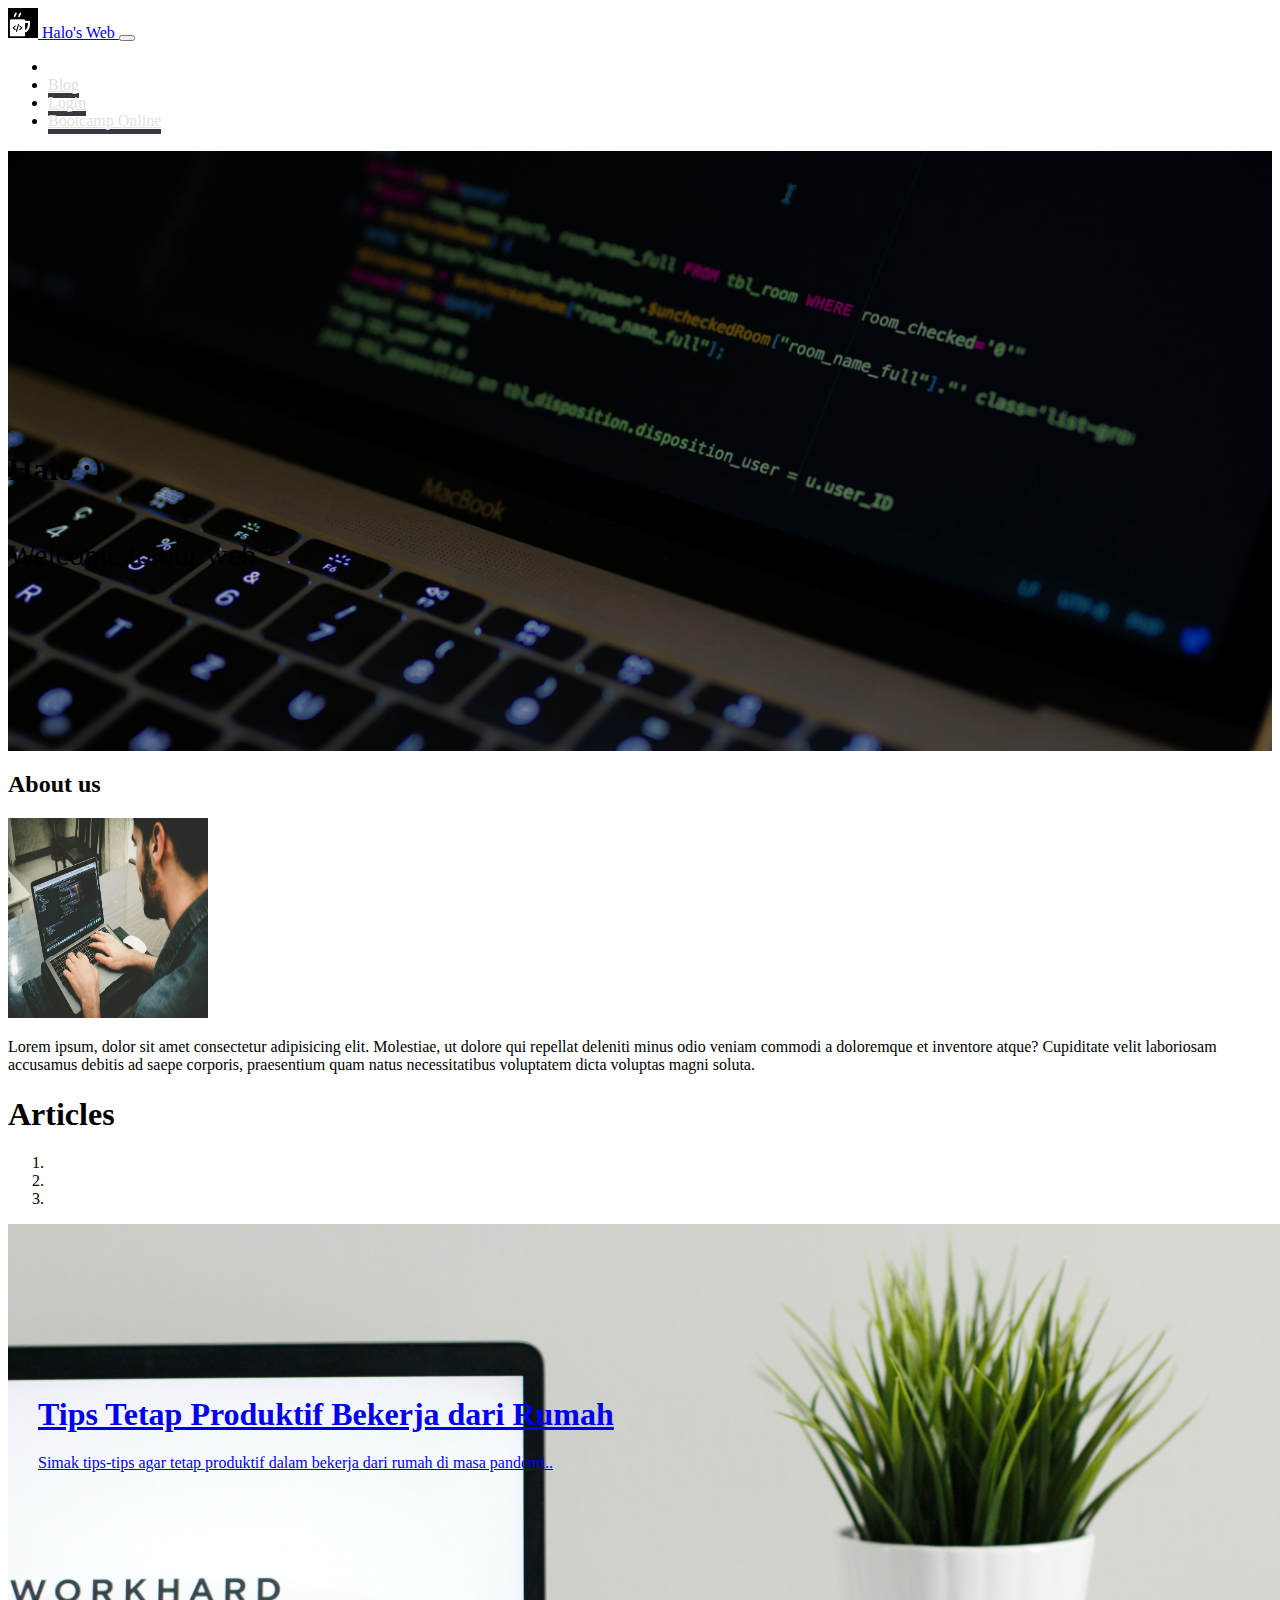
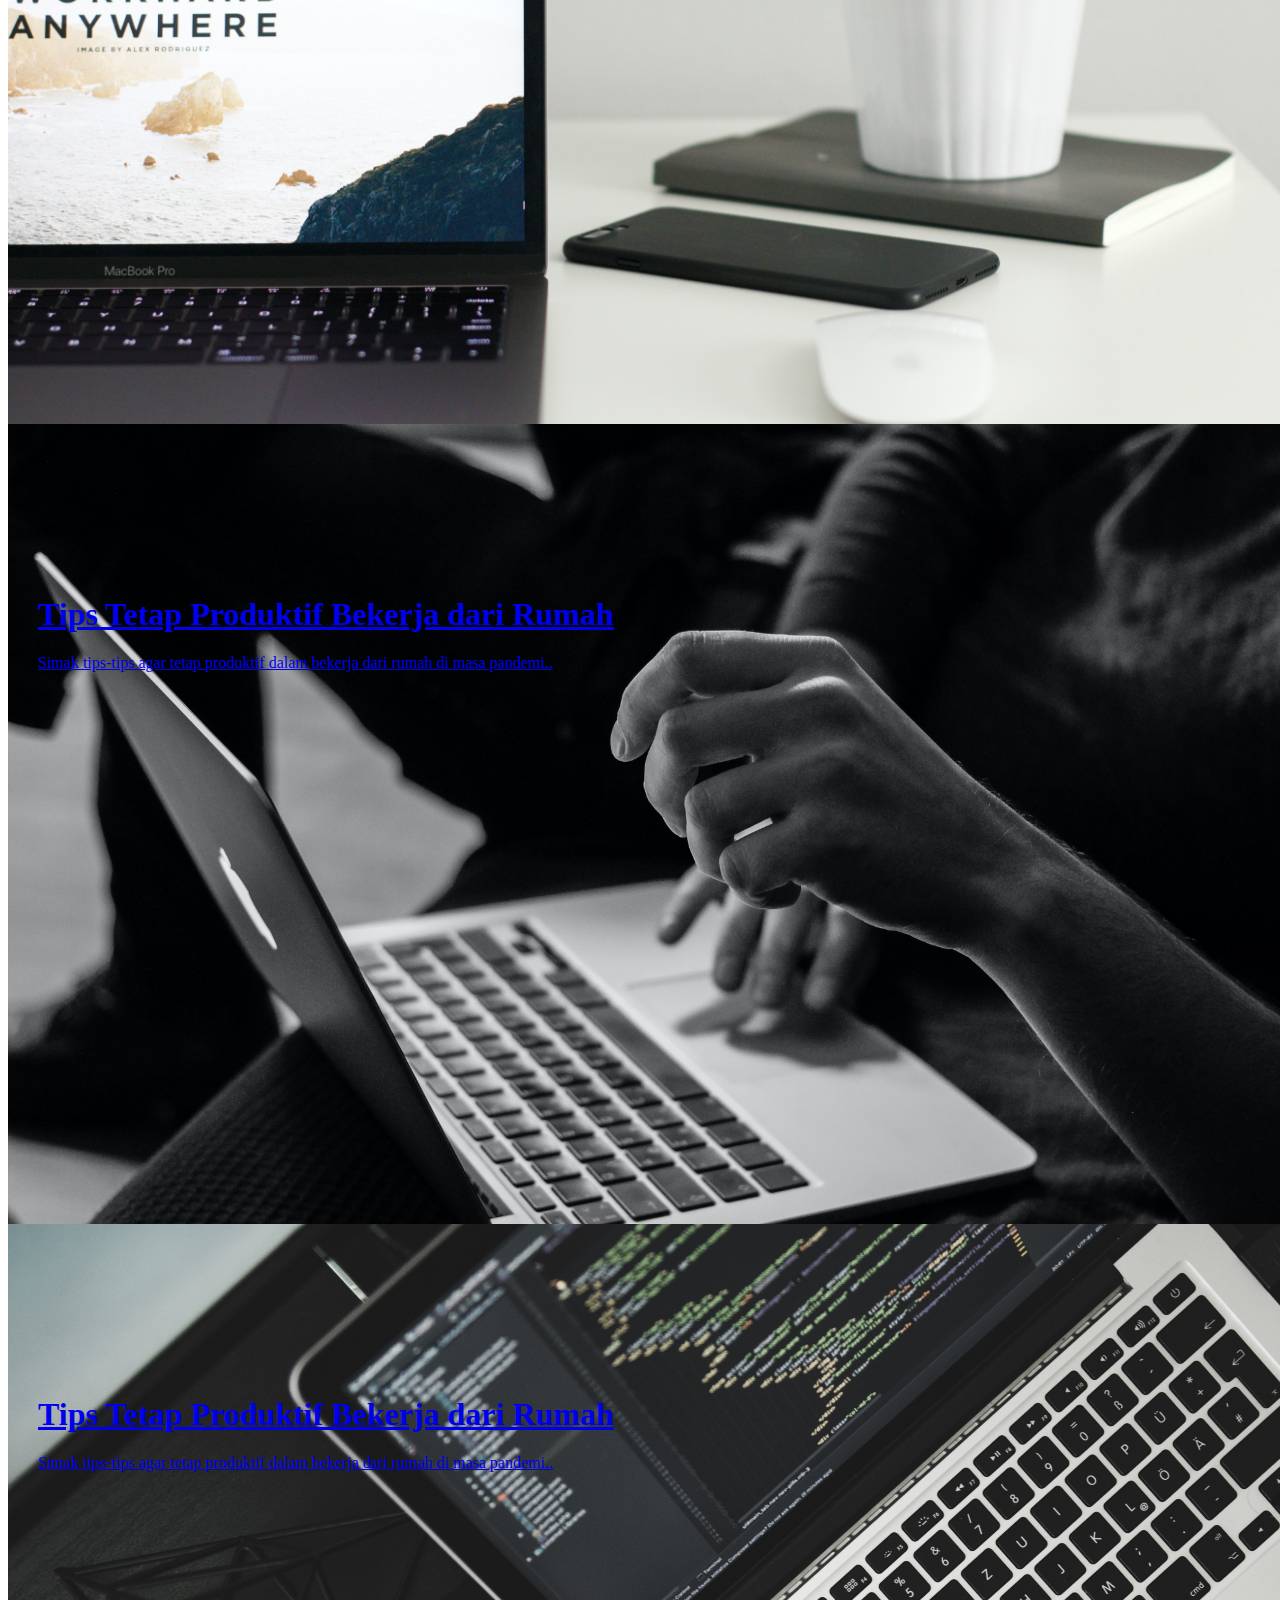
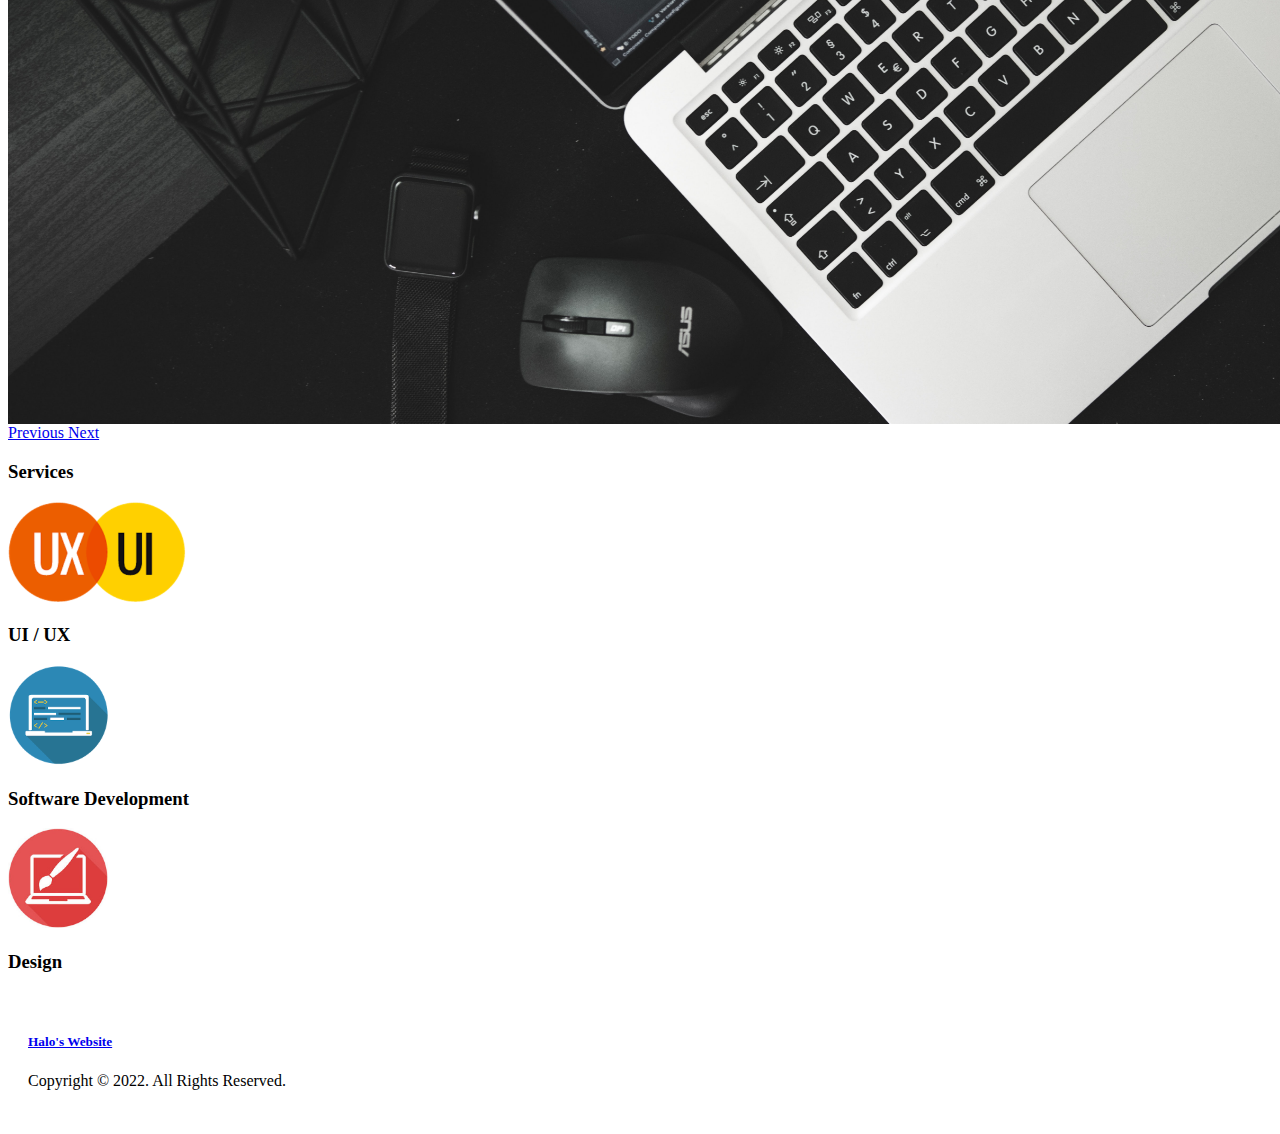
<file: index.html>
<!doctype html>
<html lang="en">

<head>
    <meta charset="utf-8">
    <meta name="viewport" content="width=device-width, initial-scale=1, shrink-to-fit=no">
    <title>Halo's Web</title>
    <link rel="shortcut icon" href="img/niomic.png" type="image/x-icon">
    <link rel="stylesheet" href="https://cdn.jsdelivr.net/npm/bootstrap@4.6.0/dist/css/bootstrap.min.css"
        integrity="sha384-B0vP5xmATw1+K9KRQjQERJvTumQW0nPEzvF6L/Z6nronJ3oUOFUFpCjEUQouq2+l" crossorigin="anonymous">
    <link rel="stylesheet" href="css/style.css">
</head>

<body>
    <nav class="navbar navbar-expand-md navbar-dark bg-dark py-md-0 fixed-top">
            <a class="navbar-brand text-white" href="index.html">
                <img src="img/niomic.png" alt="niomic logo" class="ml-3">
                Halo's Web
            </a>
            <button class="navbar-toggler" type="button" data-toggle="collapse" data-target="#navbarNav"
                aria-controls="#navbarNav" aria-expanded="false" aria-label="Toggle navigation">
                <span class="navbar-toggler-icon"></span>
            </button>
            <div class="collapse navbar-collapse" id="navbarNav">
                <ul class="navbar-nav ml-auto">
                    <li class="nav-item">
                        <a class="nav-link p-4 active" href="index.html">Home <span class="sr-only">(current)</span></a>
                    </li>
                    <li class="nav-item">
                        <a class="nav-link p-4" href="blog.html">Blog</a>
                    </li>
                    <li class="nav-item">
                        <a class="nav-link p-4" href="login.html">Login</a>
                    </li>
                    <li class="nav-item">
                        <a class="nav-link p-4" href="https://niomic.com/" target="_blank">Bootcamp Online</a>
                    </li>
                </ul>
            </div>
    </nav>

    <header class="mb-5">
        <div class="efek-overlay">
            <div class="container">
                <div class="row">
                    <div class="col text-white">
                        <h1 class="display-1">Halo :)</h1>
                        <p>Welcome to our web</p>
                    </div>
                </div>
            </div>
        </div>
    </header>

    <section id="about" class="mb-5">
        <div class="container">
            <div class="row text-center">
                <div class="col-8 m-auto">
                    <h2 class="display-4">About us</h2>
                    <img src="img/profile.jpeg" alt="profile" class="rounded-circle img-thumbnail my-3">
                    <p class="lead">Lorem ipsum, dolor sit amet consectetur adipisicing elit. Molestiae, ut dolore qui repellat deleniti minus odio veniam commodi a doloremque et inventore atque? Cupiditate velit laboriosam accusamus debitis ad saepe corporis, praesentium quam natus necessitatibus voluptatem dicta voluptas magni soluta.</p>
                </div>
            </div>
        </div>
    </section>

    <section id="blog" class="bg-dark mb-5 py-5">
        <div class="container">
            <div class="row text-center">
                <div class="col-12">
                    <h1 class="text-white mb-5 display-4">Articles</h1>
                    <div id="carouselExampleCaptions" class="carousel slide" data-ride="carousel">
                        <ol class="carousel-indicators">
                            <li data-target="#carouselExampleCaptions" data-slide-to="0" class="active"></li>
                            <li data-target="#carouselExampleCaptions" data-slide-to="1"></li>
                            <li data-target="#carouselExampleCaptions" data-slide-to="2"></li>
                        </ol>
                        <div class="carousel-inner">
                            <div class="carousel-item active" id="slide1">
                                <a href="#" class="text-white">
                                    <h1 class="display-4 d-inline-block bg-dark">Tips Tetap Produktif Bekerja dari Rumah</h1>
                                    <p class="lead d-inline-block bg-dark">Simak tips-tips agar tetap produktif dalam bekerja dari rumah di masa pandemi..</p>
                                </a>
                            </div>
                            <div class="carousel-item" id="slide2">
                                <a href="#" class="text-white">
                                    <h1 class="display-4 d-inline-block bg-dark">Tips Tetap Produktif Bekerja dari Rumah</h1>
                                    <p class="lead d-inline-block bg-dark">Simak tips-tips agar tetap produktif dalam bekerja dari rumah di masa pandemi..</p>
                                </a>
                            </div>
                            <div class="carousel-item" id="slide3">
                                <a href="#" class="text-white">
                                    <h1 class="display-4 d-inline-block bg-dark">Tips Tetap Produktif Bekerja dari Rumah</h1>
                                    <p class="lead d-inline-block bg-dark">Simak tips-tips agar tetap produktif dalam bekerja dari rumah di masa pandemi..</p>
                                </a>
                            </div>
                        </div>
                        <a class="carousel-control-prev" href="#carouselExampleCaptions" role="button" data-slide="prev">
                            <span class="carousel-control-prev-icon" aria-hidden="true"></span>
                            <span class="sr-only">Previous</span>
                        </a>
                        <a class="carousel-control-next" href="#carouselExampleCaptions" role="button" data-slide="next">
                            <span class="carousel-control-next-icon" aria-hidden="true"></span>
                            <span class="sr-only">Next</span>
                        </a>
                    </div>
                </div>
            </div>
        </div>
    </section>

    <section id="service" class="mb-5">
        <div class="container">
            <div class="row text-center">
                <div class="col">
                    <h3 class="mb-5 display-4">Services</h3>
                </div>
            </div>
            <div class="row text-center">
                <div class="col-12 col-md-4">
                    <img src="img/ux-design-icon-8.png" alt="">
                    <h3>UI / UX</h3>
                </div>
                <div class="col-12 col-md-4">
                    <img src="img/frontend-icon-12.png" alt="">
                    <h3>Software Development</h3>
                </div>
                <div class="col-12 col-md-4">
                    <img src="img/graphic-designer-icon-21.jpg" alt="">
                    <h3>Design</h3>
                </div>
            </div>
        </div>
    </section>

    <footer class="bg-dark py-5">
        <div class="container">
            <div class="row text-center text-white">
                <div class="col">
                    <h5>
                        <a href="index.html" class="text-white">Halo's Website</a>
                    </h5>
                    <p>Copyright &copy; 2022. All Rights Reserved.</p> 
                </div>
            </div>
        </div>
    </footer>

    <script src="https://code.jquery.com/jquery-3.5.1.slim.min.js"
        integrity="sha384-DfXdz2htPH0lsSSs5nCTpuj/zy4C+OGpamoFVy38MVBnE+IbbVYUew+OrCXaRkfj" crossorigin="anonymous">
    </script>
    <script src="https://cdn.jsdelivr.net/npm/bootstrap@4.6.0/dist/js/bootstrap.bundle.min.js"
        integrity="sha384-Piv4xVNRyMGpqkS2by6br4gNJ7DXjqk09RmUpJ8jgGtD7zP9yug3goQfGII0yAns" crossorigin="anonymous">
    </script>
</body>

</html>
</file>
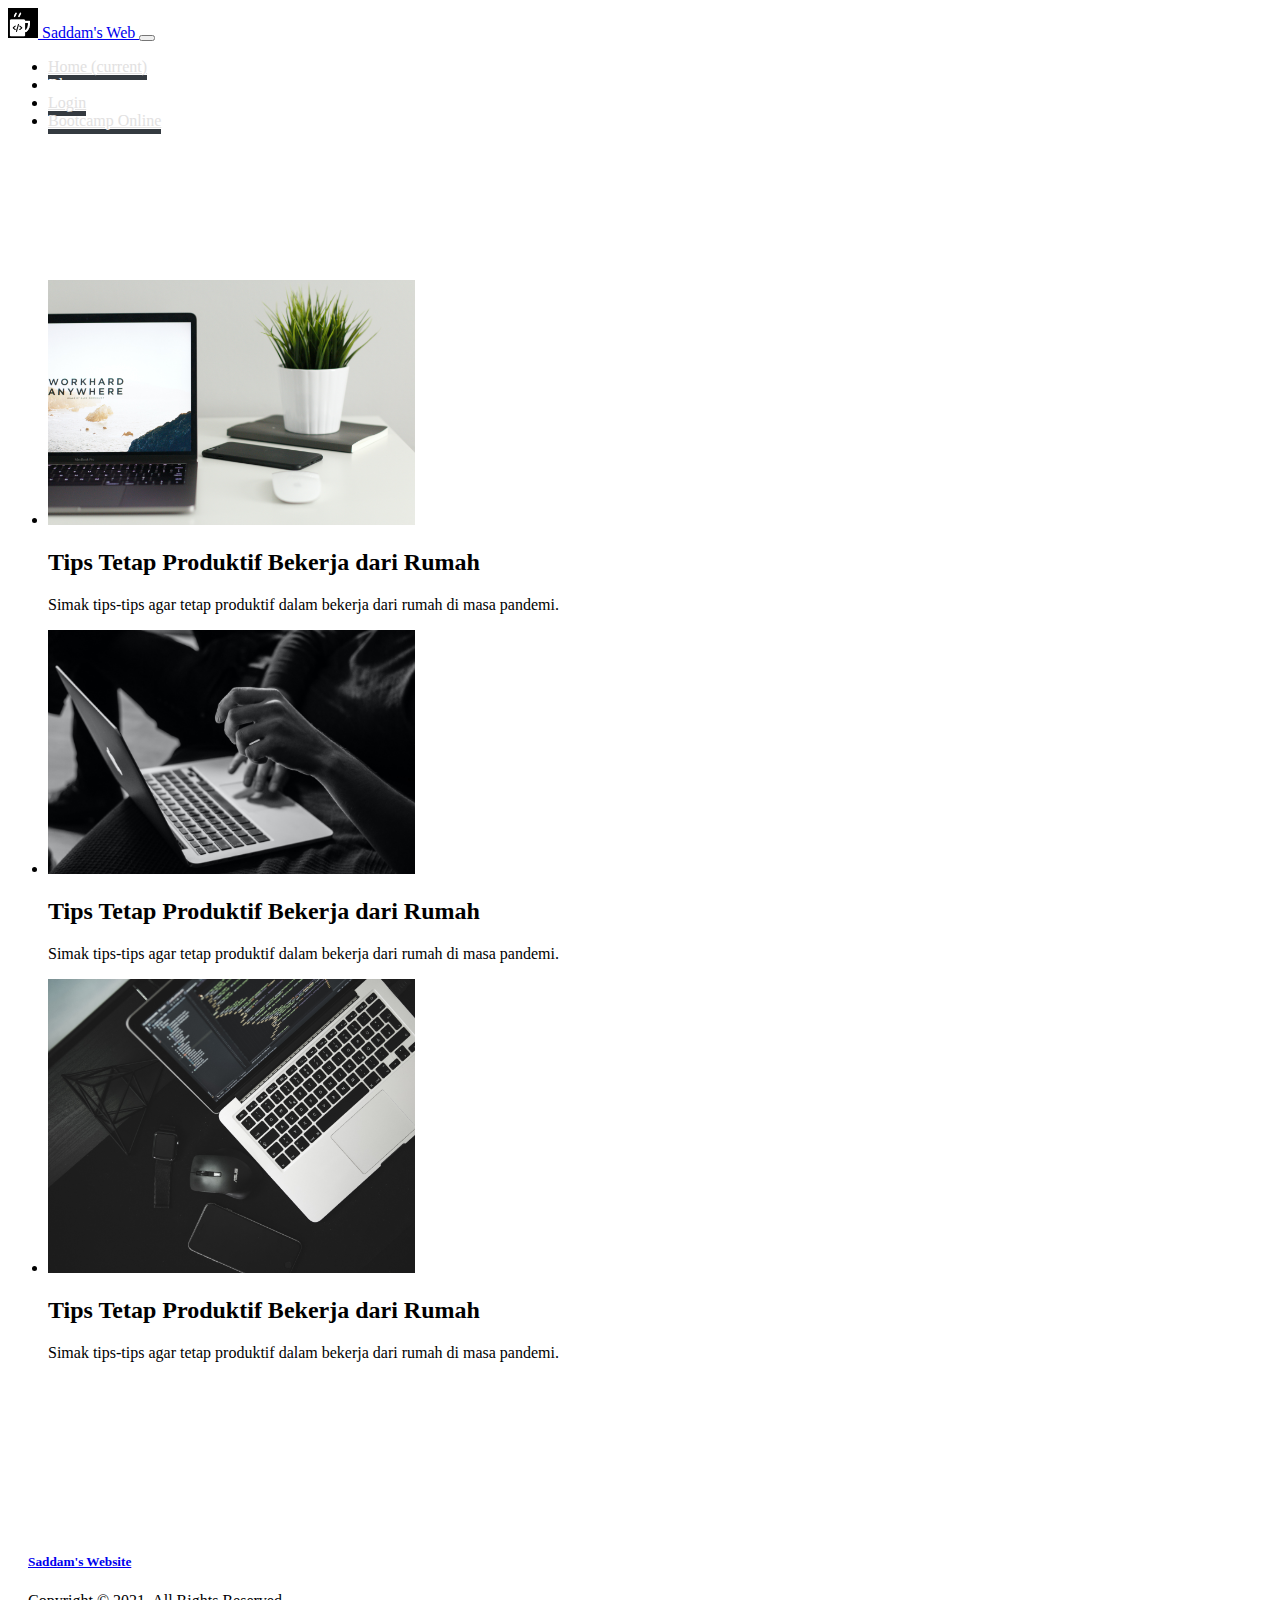
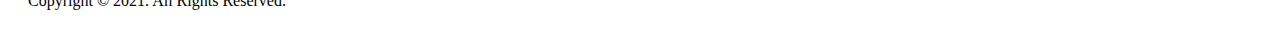
<file: blog.html>
<!doctype html>
<html lang="en">

<head>
    <meta charset="utf-8">
    <meta name="viewport" content="width=device-width, initial-scale=1, shrink-to-fit=no">
    <title>Saddam's Web</title>
    <link rel="shortcut icon" href="img/niomic.png" type="image/x-icon">
    <link rel="stylesheet" href="https://cdn.jsdelivr.net/npm/bootstrap@4.6.0/dist/css/bootstrap.min.css"
        integrity="sha384-B0vP5xmATw1+K9KRQjQERJvTumQW0nPEzvF6L/Z6nronJ3oUOFUFpCjEUQouq2+l" crossorigin="anonymous">
    <link rel="stylesheet" href="css/style.css">
</head>

<body>
    <nav class="navbar navbar-expand-md navbar-dark bg-dark py-md-0 fixed-top">
        <a class="navbar-brand text-white" href="index.html">
            <img src="img/niomic.png" alt="niomic logo" class="ml-3">
            Saddam's Web
        </a>
        <button class="navbar-toggler" type="button" data-toggle="collapse" data-target="#navbarNav"
            aria-controls="#navbarNav" aria-expanded="false" aria-label="Toggle navigation">
            <span class="navbar-toggler-icon"></span>
        </button>
        <div class="collapse navbar-collapse" id="navbarNav">
            <ul class="navbar-nav ml-auto">
                <li class="nav-item">
                    <a class="nav-link p-4" href="index.html">Home <span class="sr-only">(current)</span></a>
                </li>
                <li class="nav-item">
                    <a class="nav-link p-4 active" href="#">Blog</a>
                </li>
                <li class="nav-item">
                    <a class="nav-link p-4" href="login.html">Login</a>
                </li>
                <li class="nav-item">
                    <a class="nav-link p-4" href="https://niomic.com/" target="_blank">Bootcamp Online</a>
                </li>
            </ul>
        </div>
    </nav>

    <main id="post">
        <div class="container">
            <ul class="list-unstyled">
                <li class="media">
                    <img src="img/slide1.jpg" class="mr-3">
                    <div class="media-body">
                        <h2 class="mt-0 mb-1">Tips Tetap Produktif Bekerja dari Rumah</h2>
                        <p>Simak tips-tips agar tetap produktif dalam bekerja dari rumah di masa pandemi.</p>
                    </div>
                </li>

                <li class="media my-4">
                    <img src="img/slide2.jpg" class="mr-3">
                    <div class="media-body">
                        <h2 class="mt-0 mb-1">Tips Tetap Produktif Bekerja dari Rumah</h2>
                        <p>Simak tips-tips agar tetap produktif dalam bekerja dari rumah di masa pandemi.</p>
                    </div>
                </li>

                <li class="media my-4">
                    <img src="img/slide3.jpg" class="mr-3">
                    <div class="media-body">
                        <h2 class="mt-0 mb-1">Tips Tetap Produktif Bekerja dari Rumah</h2>
                        <p>Simak tips-tips agar tetap produktif dalam bekerja dari rumah di masa pandemi.</p>
                    </div>
                </li>
            </ul>
        </div>
    </main>

    <footer class="bg-dark py-5">
        <div class="container">
            <div class="row text-center text-white">
                <div class="col">
                    <h5>
                        <a href="index.html" class="text-white">Saddam's Website</a>
                    </h5>
                    <p>Copyright &copy; 2021. All Rights Reserved.</p> 
                </div>
            </div>
        </div>
    </footer>

    <script src="https://code.jquery.com/jquery-3.5.1.slim.min.js"
        integrity="sha384-DfXdz2htPH0lsSSs5nCTpuj/zy4C+OGpamoFVy38MVBnE+IbbVYUew+OrCXaRkfj" crossorigin="anonymous">
    </script>
    <script src="https://cdn.jsdelivr.net/npm/bootstrap@4.6.0/dist/js/bootstrap.bundle.min.js"
        integrity="sha384-Piv4xVNRyMGpqkS2by6br4gNJ7DXjqk09RmUpJ8jgGtD7zP9yug3goQfGII0yAns" crossorigin="anonymous">
    </script>
</body>

</html>
</file>
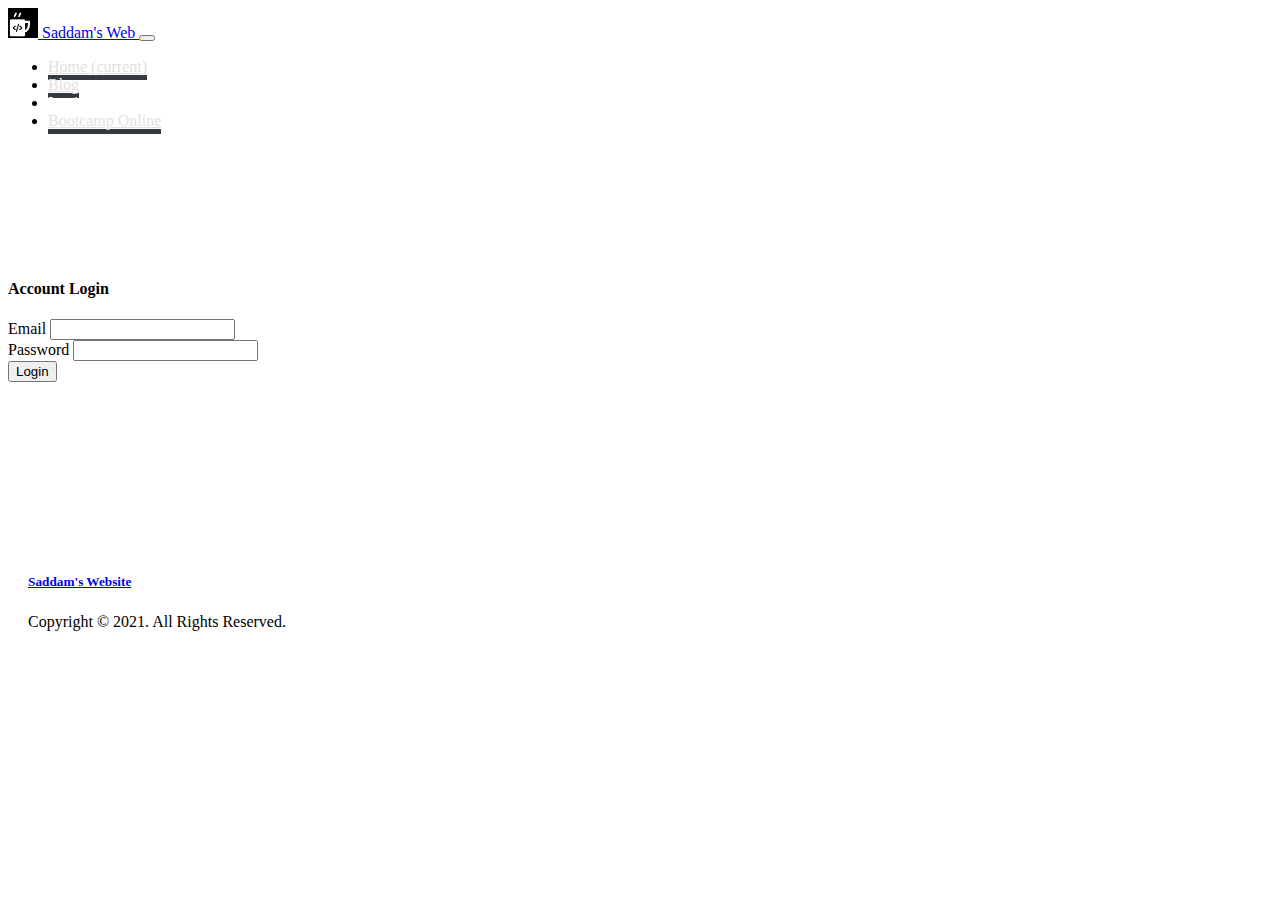
<file: login.html>
<!doctype html>
<html lang="en">

<head>
    <meta charset="utf-8">
    <meta name="viewport" content="width=device-width, initial-scale=1, shrink-to-fit=no">
    <title>Saddam's Web</title>
    <link rel="shortcut icon" href="img/niomic.png" type="image/x-icon">
    <link rel="stylesheet" href="https://cdn.jsdelivr.net/npm/bootstrap@4.6.0/dist/css/bootstrap.min.css"
        integrity="sha384-B0vP5xmATw1+K9KRQjQERJvTumQW0nPEzvF6L/Z6nronJ3oUOFUFpCjEUQouq2+l" crossorigin="anonymous">
    <link rel="stylesheet" href="css/style.css">
</head>

<body>
    <nav class="navbar navbar-expand-md navbar-dark bg-dark py-md-0 fixed-top">
            <a class="navbar-brand text-white" href="index.html">
                <img src="img/niomic.png" alt="niomic logo" class="ml-3">
                Saddam's Web
            </a>
            <button class="navbar-toggler" type="button" data-toggle="collapse" data-target="#navbarNav"
                aria-controls="#navbarNav" aria-expanded="false" aria-label="Toggle navigation">
                <span class="navbar-toggler-icon"></span>
            </button>
            <div class="collapse navbar-collapse" id="navbarNav">
                <ul class="navbar-nav ml-auto">
                    <li class="nav-item">
                        <a class="nav-link p-4" href="index.html">Home <span class="sr-only">(current)</span></a>
                    </li>
                    <li class="nav-item">
                        <a class="nav-link p-4" href="blog.html">Blog</a>
                    </li>
                    <li class="nav-item">
                        <a class="nav-link p-4 active" href="login.html">Login</a>
                    </li>
                    <li class="nav-item">
                        <a class="nav-link p-4" href="https://niomic.com/" target="_blank">Bootcamp Online</a>
                    </li>
                </ul>
            </div>
    </nav>

    <section id="login" class="py-5">
        <div class="container">
            <div class="row">
                <div class="col-12 col-md-6 mx-auto">
                    <div class="card">
                        <h4 class="card-header py-3">Account Login</h4>
                        <div class="card-body">
                            <form action="index.html">
                                <div class="form-group">
                                    <label for="emailUser">Email</label>
                                    <input type="email" name="email" id="emailUser" class="form-control">
                                </div>
                                <div class="form-group">
                                    <label for="passUser">Password</label>
                                    <input type="password" name="pass" id="passUser" class="form-control">
                                </div>
                                <input type="submit" value="Login" class="btn btn-block btn-secondary">
                            </form>
                        </div>
                    </div>
                </div>
            </div>
        </div>
    </section>

    <footer class="bg-dark py-5">
        <div class="container">
            <div class="row text-center text-white">
                <div class="col">
                    <h5>
                        <a href="index.html" class="text-white">Saddam's Website</a>
                    </h5>
                    <p>Copyright &copy; 2021. All Rights Reserved.</p> 
                </div>
            </div>
        </div>
    </footer>

    <script src="https://code.jquery.com/jquery-3.5.1.slim.min.js"
        integrity="sha384-DfXdz2htPH0lsSSs5nCTpuj/zy4C+OGpamoFVy38MVBnE+IbbVYUew+OrCXaRkfj" crossorigin="anonymous">
    </script>
    <script src="https://cdn.jsdelivr.net/npm/bootstrap@4.6.0/dist/js/bootstrap.bundle.min.js"
        integrity="sha384-Piv4xVNRyMGpqkS2by6br4gNJ7DXjqk09RmUpJ8jgGtD7zP9yug3goQfGII0yAns" crossorigin="anonymous">
    </script>
</body>

</html>
</file>
<file: css/style.css>
nav img {
    width: 30px;
}

nav .nav-link {
    border-bottom: 5px solid #343a40;
    color: #e2e1e1;
}

nav .nav-link:hover,
nav a.active {
    border-bottom: 5px solid white;
    color: white;
}

header {
    background-image: url("../img/cover.jpg");
    background-size: cover;
    background-position: center;
    height: 600px;
}

header .efek-overlay{
    background-color: rgba(0, 0, 0, 0.3);
    width: 100%;
    height: 600px;
}

header h1 {
    padding-top: 300px;
    padding-bottom: 20px;
}

header p {
    font-size: 30px;
}

#about img {
    width: 200px;
    height: 200px;
}

#about img:hover {
    filter: brightness(110%);
}

#blog .carousel-item {
    background-size: cover;
    background-repeat: no-repeat;
    width: 100%;
    height: 500px;
}

#slide1{
    background-image: url("../img/slide1.jpg");
    padding: 150px 30px;
}

#slide2{
    background-image: url("../img/slide2.jpg");
    padding: 150px 30px;
}

#slide3{
    background-image: url("../img/slide3.jpg");
    padding: 150px 30px;
}

#service img {
    height: 100px;
}

#post, #login {
    margin: 150px 0;
}

#post img {
    width: 30%;
}

footer div.container {
    padding: 20px;
}
</file>
